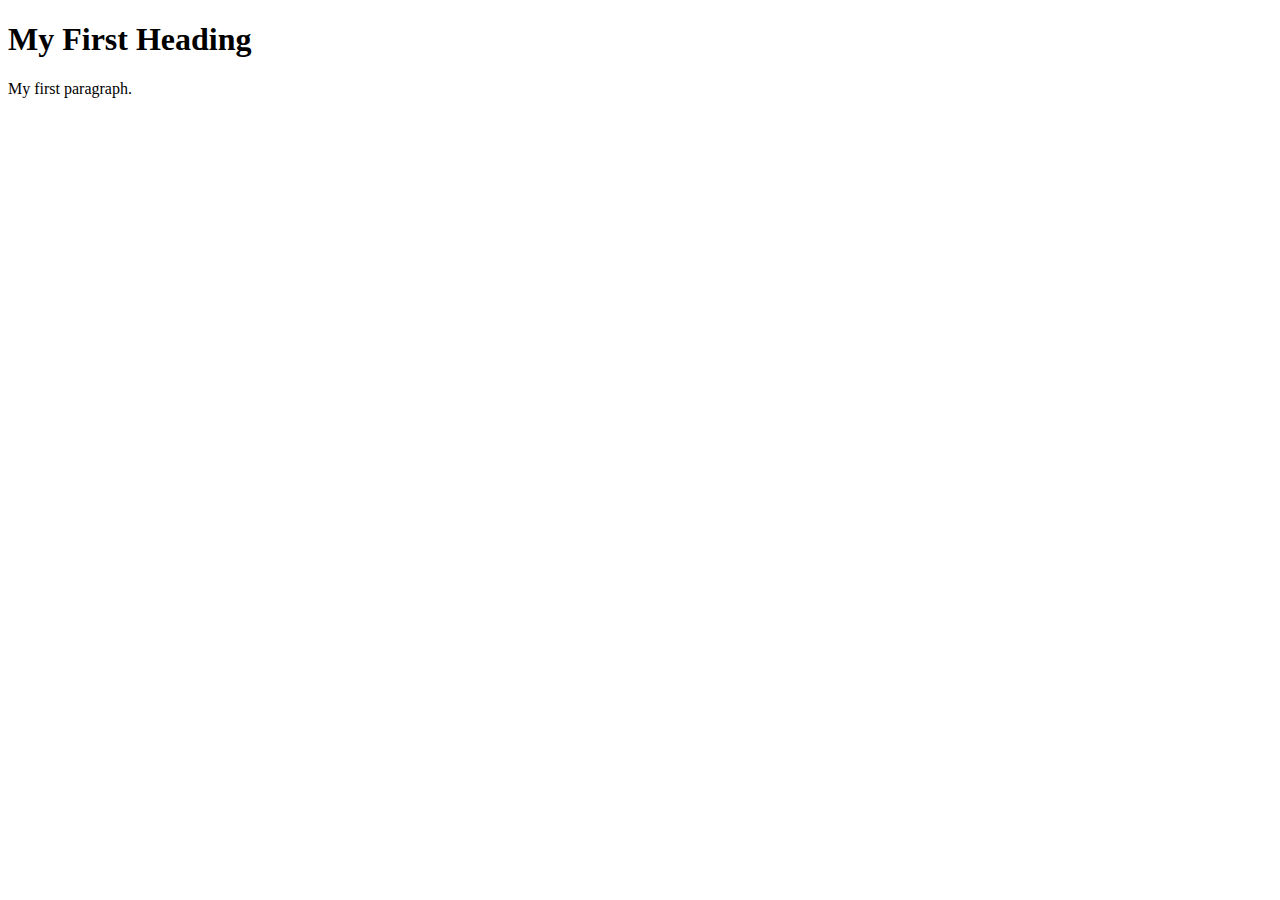
<file: Example1.html>
<!DOCTYPE html>
<html>

<!-- Richard Davies, Data Science -->

<!-- Commenting you code is vital, vital, vital -->
<!-- This is how you add comments to HTML -->

<!-- You can also include
multi - line comments
if you find that useful -->

<!-- To comment something out, use the short-cut CTRL & the "/" key (command + "/" on Mac)-->

<!-- HTML files have two fundamental parts. (1) The head, (2) The body -->

<!-- The head contains things that you do not see on the page -->

<head>
    <title>Page Title</title>
</head>

<!-- The body contains thigs you see -->
<!-- Most elements both open and close, with the content in the middle -->
<!-- Indenting is optional, but helps with readability -->
<body>
    <h1>My First Heading</h1>
    <p>My first paragraph.</p>
</body>
</html>
</file>
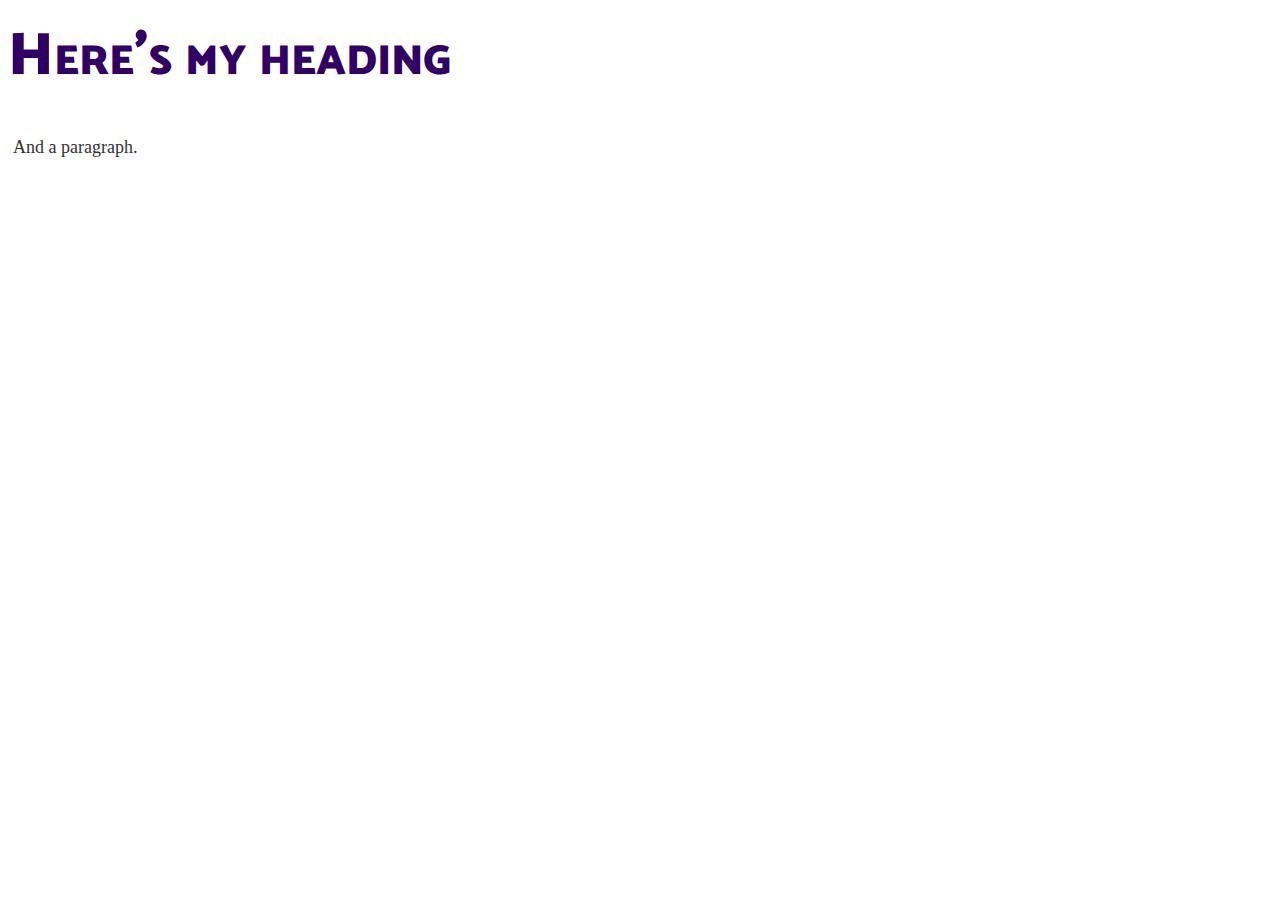
<file: Example2.html>
<!DOCTYPE html>

<!-- Richard Davies, Data Science -->

<html>

<head>
    <title>Richard's Second Example</title>

<!-- Link to my CSS file -->
<!-- The link needs to point to the CSS file, so it needs to be in the right place -->
    <link rel="stylesheet" href="Example2.css">
</head>


<body>

<h1>Here's my heading</h1>
<p>And a paragraph.</p>

</body>
</html>
</file>
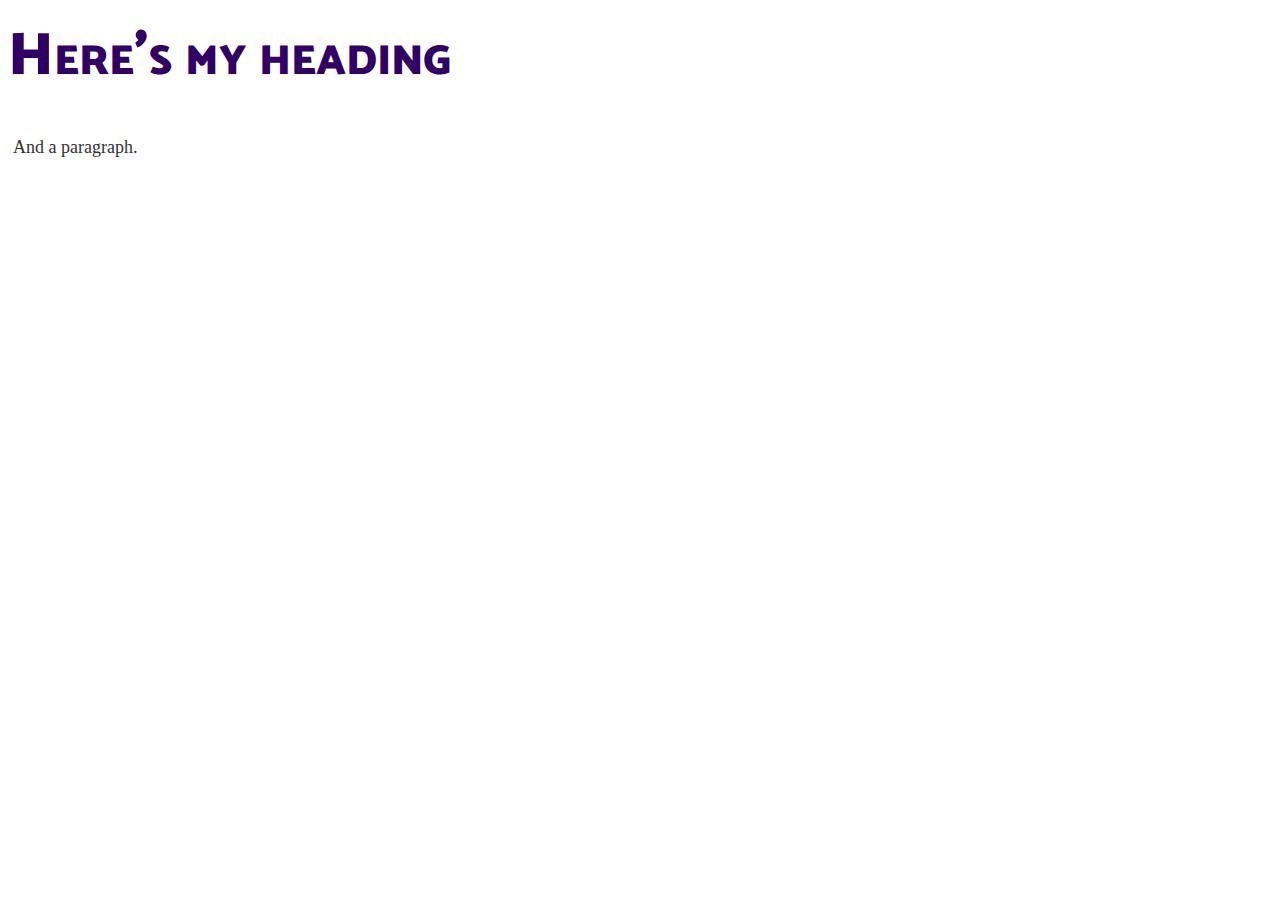
<file: index_old.html>
<!DOCTYPE html>

<!-- Richard Davies, Data Science -->

<html>

<head>
    <title>Camelia's Second Example</title>

<!-- Link to my CSS file -->
<!-- The link needs to point to the CSS file, so it needs to be in the right place -->
    <link rel="stylesheet" href="Example2.css">
</head>


<body>

<h1>Here's my heading</h1>
<p>And a paragraph.</p>

</body>
</html>
</file>
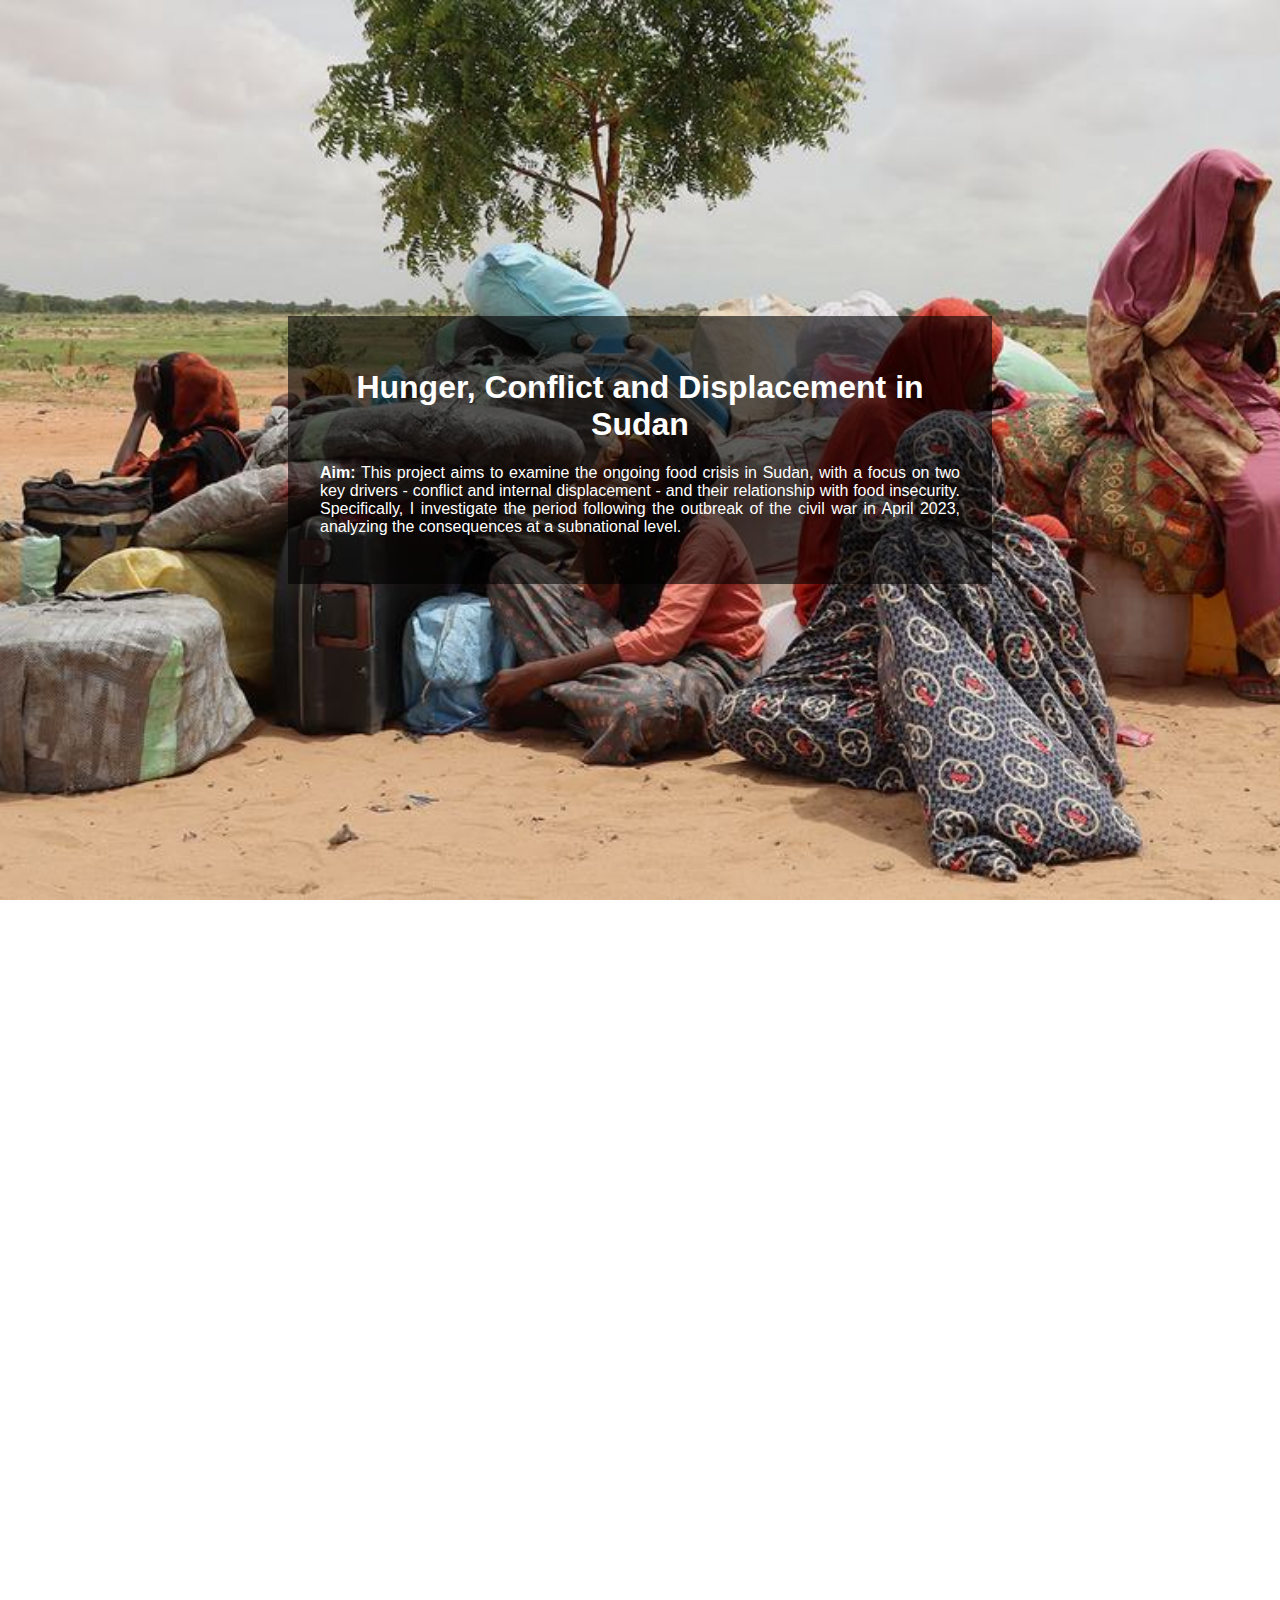
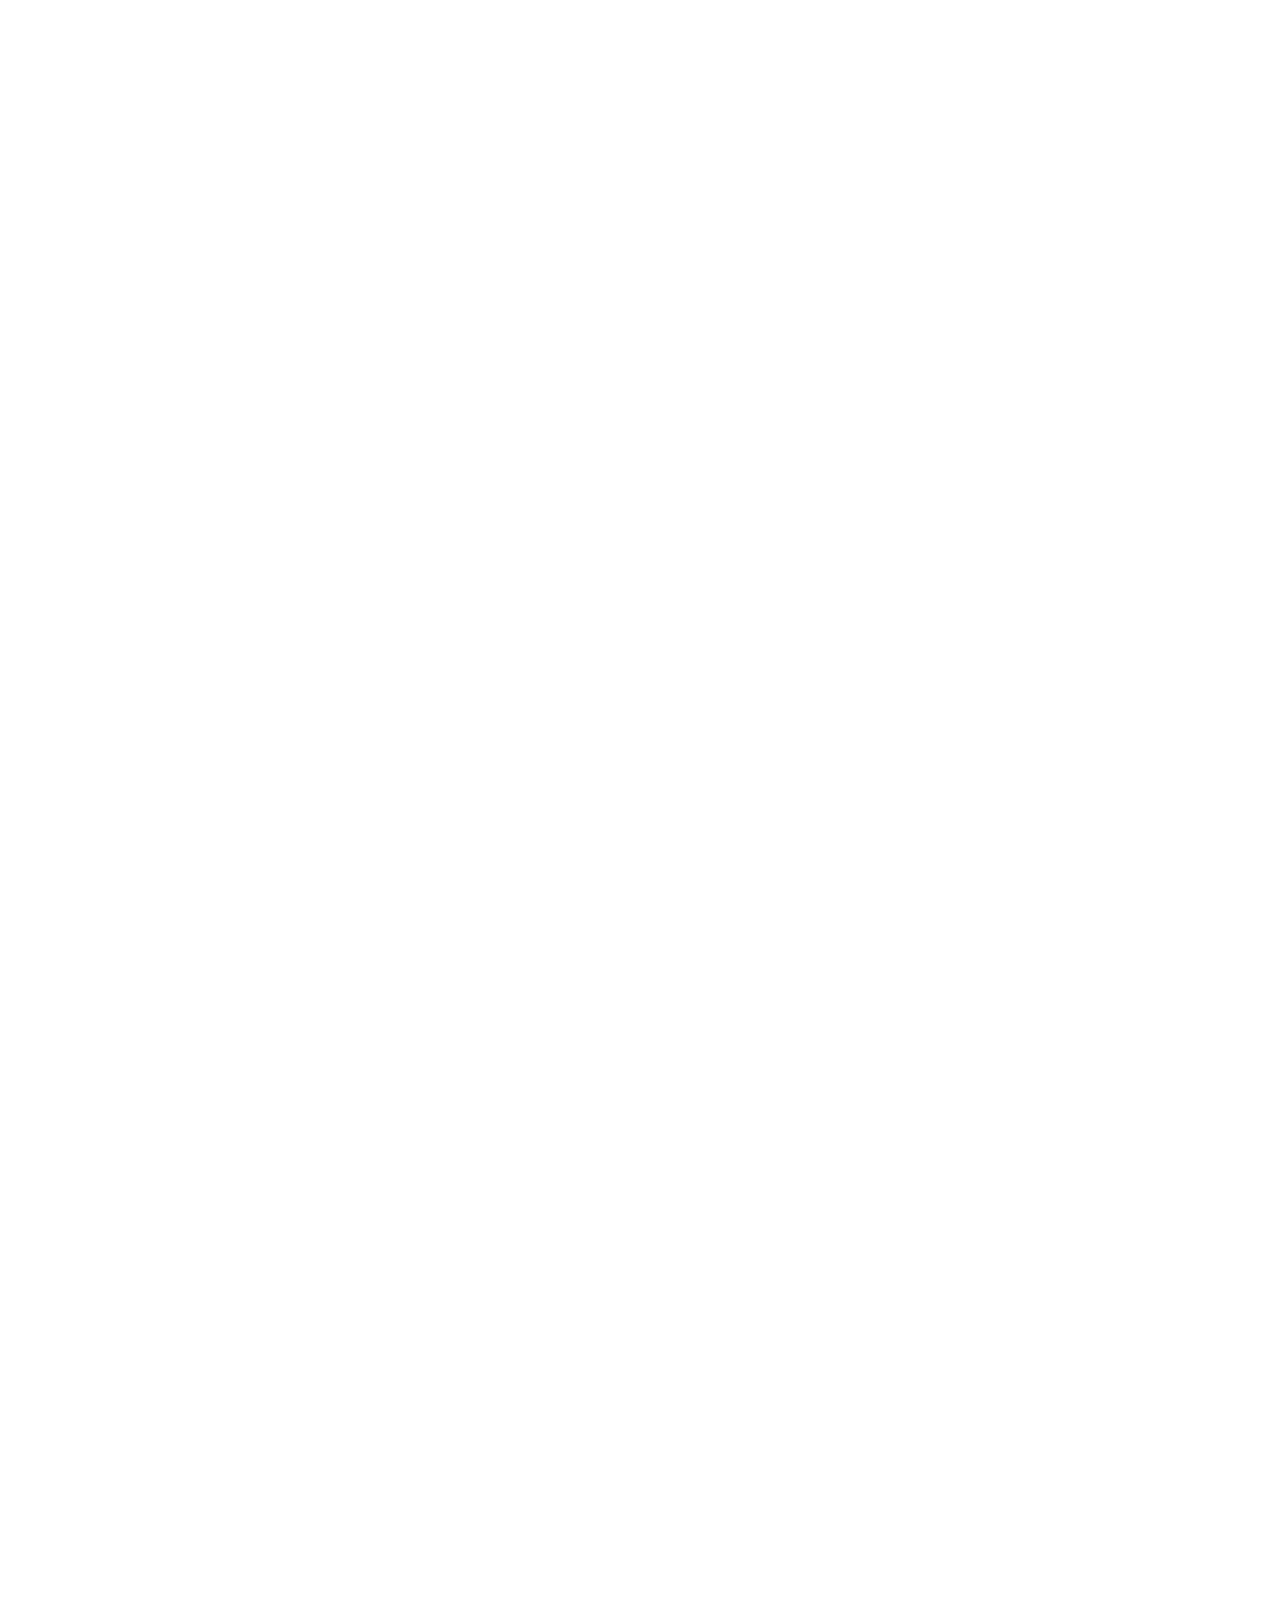
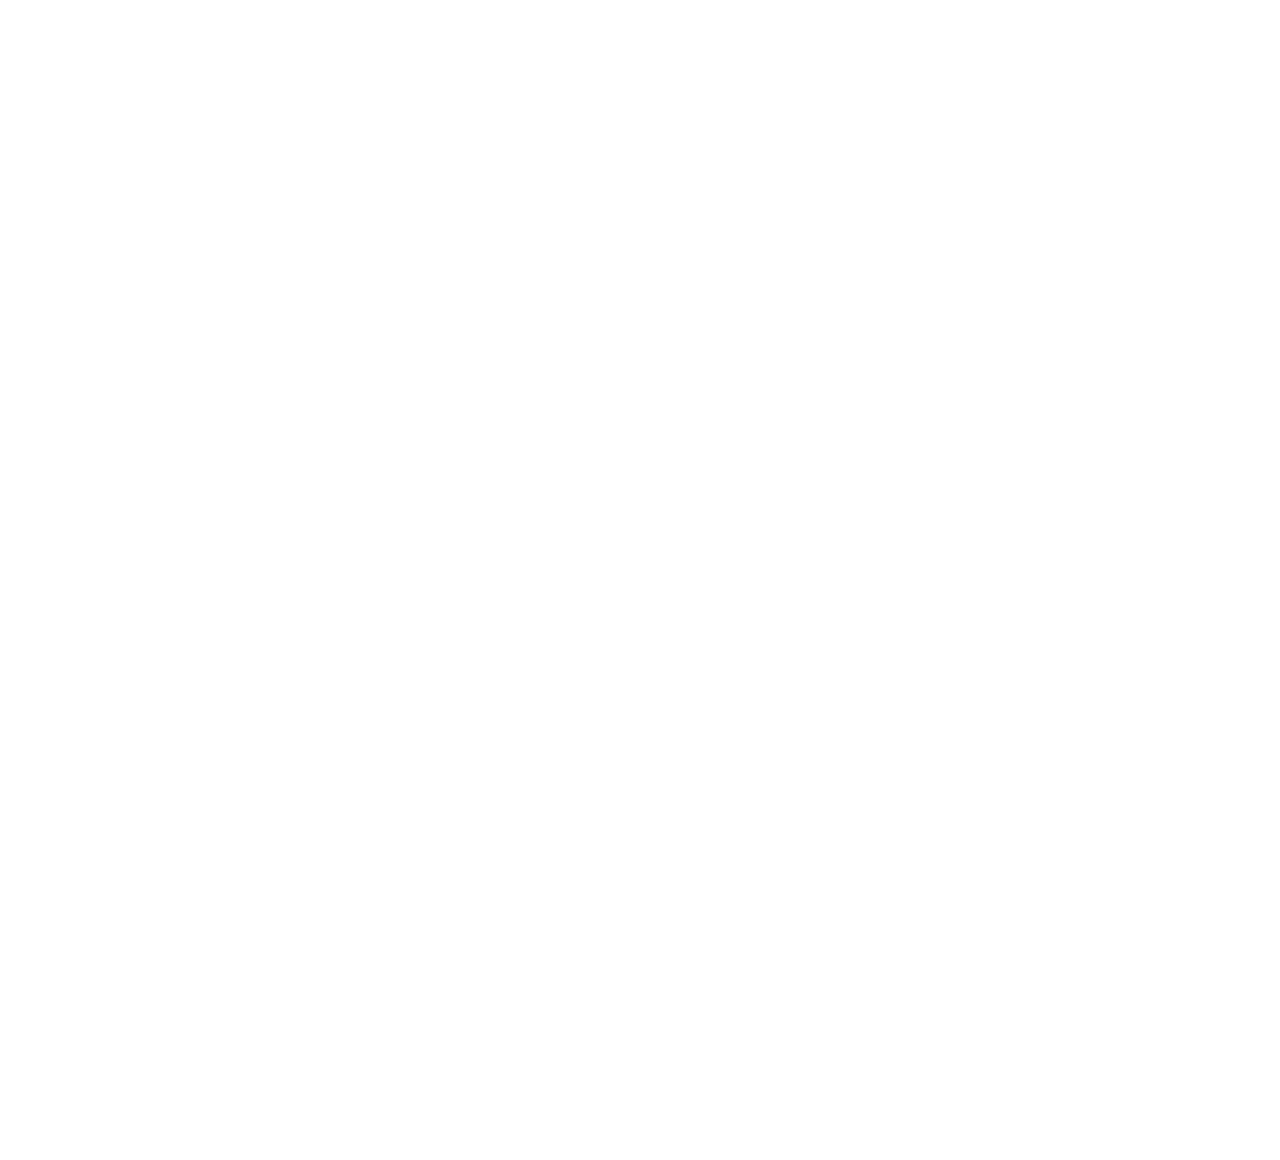
<file: project.html>
<!DOCTYPE html>
<html lang="en">
<head>
    <meta charset="UTF-8">
    <meta name="viewport" content="width=device-width, initial-scale=1.0">
    <title>Sudan Crisis</title>
    <link rel="stylesheet" type="text/css" href="project/css/style.css">
</head>
<body>

    <!-- Intro Section -->
    <section id="intro">
        <div class="textbox-1">
            <h1>Hunger, Conflict and Displacement in Sudan</h1>
            <p><strong>Aim:</strong> This project aims to examine the ongoing food crisis in Sudan, 
                with a focus on two key drivers - conflict and internal displacement -
                and their relationship with food insecurity.
                Specifically, I investigate the period following the outbreak of the civil war in April 2023,
                analyzing the consequences at a subnational level.
                
            </p>
        </div>
    </section>

    <!-- Scrolling Content Section -->
    <section class="scrolly">
        <div class="textbox" id="textbox-2">
            <p> Sudan has been experiencing worsening levels of acute food security since 2021. 
                By May 2024, over half of the Sudanese population (25.6 Million) was facing acute food insecurity (IPC Phase 3 or above). 
                First projections for 2025 show 5 areas being fully classified in  catastrophic levels of acute food insecurity (IPC 5) by the end of 2025.
            </p>

            <p>
                <em> Zoom and hover over each area to see information on population in each IPC phase.
                </em>
            </p>
        </div>

        <!-- Map Section -->
        <section class="maps">
            <div class="map-item">
                <svg id="map"></svg>
            </div>
            <div id="slider-container"></div>
        </section>    

        <div class="textbox" id="textbox-3">
            <p> This does not come as a surprise considering Sudan's timeline of political instability.
                In October 2021, the Sudanese military, led by General Abdel Fattah al-Burhan, seized control of the government in a coup, 
                dissolving the civilian governmen and triggering widespread protests. In April 2023, a civil war erupted 
                between the Sudanese Armed Forces (SAF) and the paramilitary Rapid Support Forces (RSF),resulting in significant fatalaties. 
            </p>

            <p>
                <em>Note: visual inspiration taken from 
                <a href="https://x.com/J_LuengoCabrera/status/1859271789525823495">here</a>.
                </em>
            </p>
            
        </div>

        <section class="graph">
            <div class="graph-item1">
                <svg id="line-plot"></svg>
            </div>  
        </section>  

        <div class="textbox" id="textbox-4">
            <p>The conflict has caused a severe humanitarian crisis, with millions of people internally displaced and many fleeing as refugees. <br>
            </p>
        </div>

        <section class="graph">
            <div class="graph-item2">
                <svg id="line-plot2"></svg>
            </div>  
        </section> 

        <div class="textbox" id="textbox-5">
            <p>How do they correlate?
            </p>
        </div>

        <section class="graph">
            <div class="graph-item3">
                <svg id="scatter"></svg>
            </div>  
        </section> 

        <p> <strong>Conclusions:</strong> <br>


        <div class="writeup">
            <p> <strong>Data:</strong> <br>
                <li>HDX data</li> I used the HDX Humanitarian API (HAPI) to download datasets provided from the IOM and IPC
                <li> <strong>IPC Food Security data:</strong></li> 
                Using a Python script I first request a list of IPC analyses using the IPCs API, filtering for current data. 
                For each analysis, the script downloads the associated geographic data in GeoJSON format using a second API. If the analysis
                does not contain current data, the script requests projection data using a third API. The data includes the IPC color scale.
                <li> <strong> ACLED Events data:</strong></li> Since HDX does not include all event types in their data, I reverted to ACLED.
                ACLED's API has a bandwidth limit that prevents users from retrieving larger 
                amounts of data in a single call. Instead, ACLED data export tool allows a simple and fast option to download the data in one call.
                The dataset contained 17.035 single event observations, which I grouped by month and removed irrelevant event types in order
                to create a cleaner dataset. 
                <li>IOMD Internal Displacemnet data</li> 

                <br>
                
            </p>
            <p> <strong>Challenges:</strong> <br>
                I wanted to achieve more interactive animation and customization for the plots, so I used d3.js to create the plots. 
                The level of customization, especially in relation to the sizes was quite challenging, so I utilized AI tools (Claude, ChatGPT)
                to aid with the generation of the plots.<br>
                For the map, I was able to include controls for animating the map updates with a slider and play/pause button, 
                allowing users to view changes over time. I also was able to render more easily both the polygons and the point geometries
                to show areas and IDPs/Refugee areas.<br>

                Secondly, when I was creating the scatterplots, I faced challenges matching the list of over 100 admin2 area names which
                were not equivalent across sources. For that, I used the python package fuzzywords to create a mapping dictionary based on 
                word similarity. 

            </p>

            <p> <strong>Python code and javascript for figures:</strong> <br>
                <li> <strong>Python code including API scripts and preprocessing of data</strong></li> 

            </p>
        </div>

    </section>


    <!-- Tooltip -->
    <div class="tooltip"></div>

    <!-- External JS -->
    <script src="https://d3js.org/d3.v6.min.js"></script>
    <script src="project/js/lineplot.js"></script>
    <script src="project/js/map.js"></script>
    <script src="project/js/scatter.js"></script>

</body>
</html>
</file>
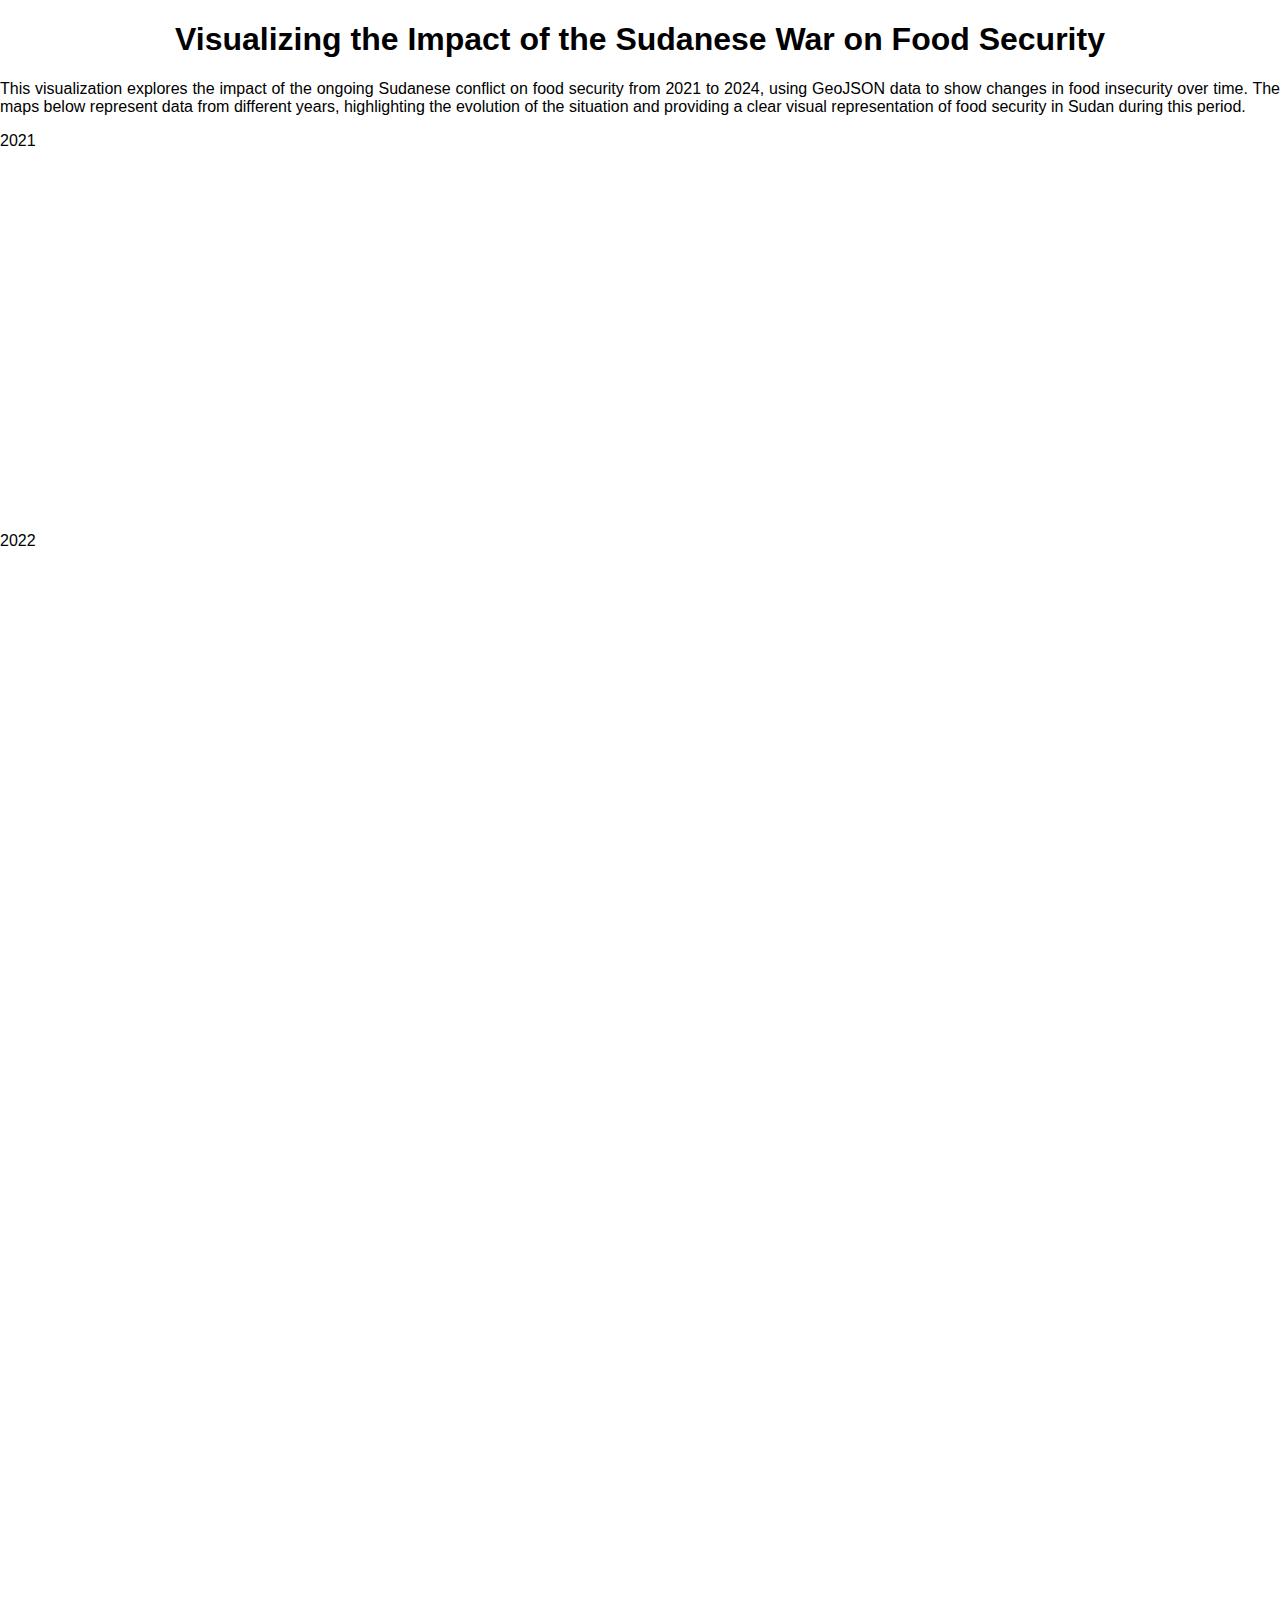
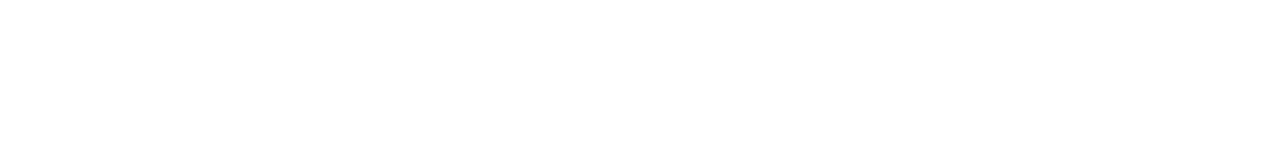
<file: project/scrollama.html>
<!DOCTYPE html>
<html lang="en">
<head>
    <meta charset="UTF-8">
    <meta name="viewport" content="width=device-width, initial-scale=1.0">
    <title>PP434 Project</title>
    <script src="https://d3js.org/d3.v6.min.js"></script>
    <link rel="stylesheet" type="text/css" href="css/style.css">
</head>
<body>
    <!-- Intro Section -->
    <section class="intro">
        <h1>Visualizing the Impact of the Sudanese War on Food Security</h1>
        <p>This visualization explores the impact of the ongoing Sudanese conflict on food security from 2021 to 2024, using GeoJSON data to show changes in food insecurity over time. The maps below represent data from different years, highlighting the evolution of the situation and providing a clear visual representation of food security in Sudan during this period.</p>
    </section>

    <!-- Map Container -->
    <div class="map-container">
        <!-- First map -->
        <div class="map-item">
            <div class="map-header">2021</div>
            <svg id="map1"></svg>
        </div>
        <!-- Second map -->
        <div class="map-item">
            <div class="map-header">2022</div>
            <svg id="map2"></svg>
        </div>
        <!-- Third map -->
        <div class="map-item">
            <div class="map-header">2023</div>
            <svg id="map3"></svg>
        </div>
        <!-- Fourth map -->
        <div class="map-item">
            <div class="map-header">2024</div>
            <svg id="map4"></svg>
        </div>
    </div>

    <!-- Tooltip -->
    <div class="tooltip"></div>

    <!-- Link to external JavaScript file -->
    <script src="js/map.js"></script>
</body>
</html>
</file>
<file: Example2.css>
/* Richard Davies */
/* Data Science */

/* This is a comment in CSS */

/* This is a 
multi line comment */

/* CSS files can be used to access e.g. fonts */
@import url('https://fonts.googleapis.com/css2?family=Catamaran:wght@900&display=swap');


/* Format my paragraph */
p {
	font-size: 18px;
	margin: 5px 5px;
	line-height: 22.4px;
	color: #323232;
}

/* Format my heading */
h1 {
	font-family: "Catamaran";
	font-variant: small-caps;
	font-size: 60px;
	color: #320064;
	font-weight: 900;
	margin: 0px 0px 30px 0px;
}
</file>
<file: project/css/style.css>
/* General Styles */
body, html {
  margin: 0;
  padding: 0;
  font-family: Helvetica, sans-serif;
  height: 100%;
  overflow-x: hidden;
  text-align: justify;
}

h1 {
  font-size: 2rem;
  text-align: center;
}

h2 {
  font-size: 1.5rem;
  color: #333;
  margin-bottom: 1rem;
  text-align: justify;
}

/* Scrolling container */
.scrolly {
  position: relative;
  width: 70%;
  padding: 2rem 0;
  margin: 0 auto;
  text-align: justify;
}

/* Text types */
#intro {
  position: relative;
  height: 100vh;
  background: url('image1170x530cropped.jpg') no-repeat center center;
  background-size: cover;
  display: flex;
  justify-content: center;
  align-items: center;
  text-align: center;
}

.textbox {
  background: white;
  padding: 1rem;
  border: 1px solid #ddd;
  margin: 20px 20px;
  text-align: justify;
}

.writeup {
  background: white;
  padding: 1.5rem;
  margin: 20px 20px;
}

.textbox-1 {
  background: rgba(0, 0, 0, 0.6);
  height:fit-content;
  color: white;
  padding: 2em;
  max-width: 50%;
  text-align: justify;
}

/* Maps Section */
.maps {
  display: flex;
  flex-direction: column;
  align-items: center;
  margin: 2rem auto;
  width: 100%;
  min-height: 400px; /* Ensure minimum height */
}

.map-item {
  width: 100%;
  height: 400px;
  position: relative;
}

.map-item svg {
  width: 100%;
  height: 100%;
}

/* Graph Section */
.graph {
  display: block;
  margin: 2rem 0;
  width: 100%;
  min-height: 500px; /* Ensure minimum height */
}

.graph-item1 {
  width: 100%;
  height: 500px; /* Fixed height */
  position: relative;
}

.graph-item1 svg {
  width: 100%;
  height: 100%;
}

/* Tooltips */
.map-tooltip {
  position: absolute;
  padding: 8px;
  background: white;
  border: 1px solid #ddd;
  border-radius: 4px;
  pointer-events: none;
  visibility: hidden;
  z-index: 1000;
  box-shadow: 0 2px 4px rgba(0,0,0,0.1);
}

.graph-tooltip {
  position: absolute;
  padding: 8px;
  background: white;
  border: 1px solid #ddd;
  border-radius: 4px;
  pointer-events: none;
  font-size: 12px;
  z-index: 1500;
  opacity: 0;
  box-shadow: 0 2px 4px rgba(0,0,0,0.1);
  transition: opacity 0.2s;
  max-width: 200px;
  white-space: nowrap;
}

/* Controls */
#slider-container {
  position: relative;
  text-align: center;
  padding: 10px;
  background: transparent;
  width: 100%;
  z-index: 2000; /* Highest z-index to stay on top */
}

#slider-container input[type="range"] {
  width: 200px;
  margin-right: 10px;
  vertical-align: middle;
}

#slider-container button {
  font-size: 30px;
  color: black;
  background-color: white;
  border: none;
  cursor: pointer;
  padding: 0 10px;
  vertical-align: middle;
}
</file>
